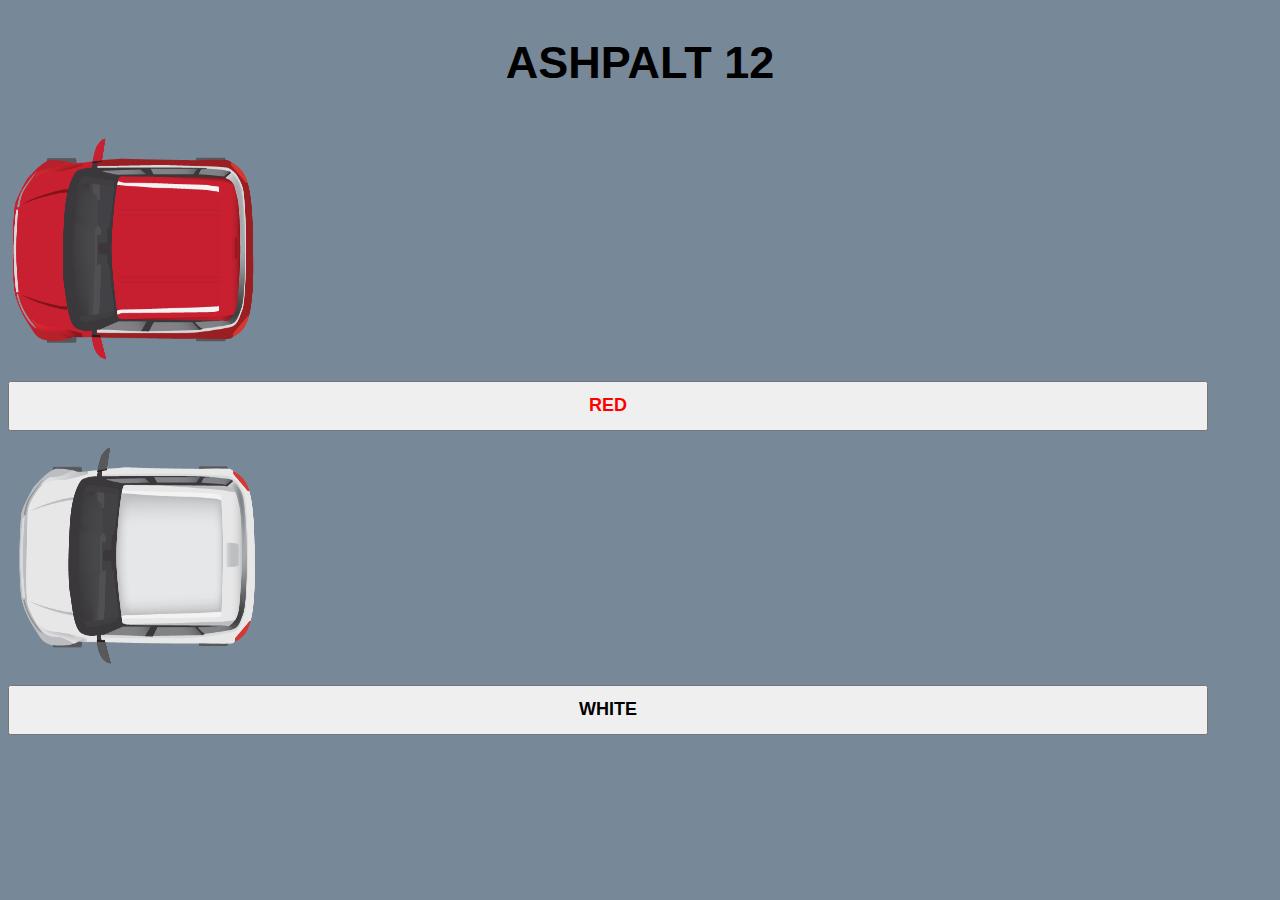
<file: index.html>
<!DOCTYPE html>
<html lang="en">
<head>
    <meta charset="UTF-8">
    <meta http-equiv="X-UA-Compatible" content="IE=edge">
    <meta name="viewport" content="width=device-width, initial-scale=1.0">
    <link rel="stylesheet" href="css/menu.css">
    <title>Document</title>
</head>
<body>
    <center style="font-size: 30px; font-family: 'Gill Sans', 'Gill Sans MT', Calibri, 'Trebuchet MS', sans-serif; font-weight: bold;"><h2>ASHPALT 12</h2></center>
    <div class="button">
        <img src="images/merah.png" alt="" style="width: 250px; height: 250px;">
        <a href="malam.html">
            <button style="height: 50px; width: 1200px; margin-top: 0%; font-size: large; font-weight: bold; color: red;">RED</button>
        </a>
    </div>
    <div class="button">
        <img src="images/putih.png" alt="" style="width: 250px; height: 250px;">
        <a href="siang.html">
            <button style="height: 50px; width: 1200px; margin-top: 0%; font-size: large; font-weight: bold;">WHITE</button>
        </a>
    </div>        
</body>
</html>
</file>
<file: css/menu.css>
body{
    margin-top: 0px;
    background-color: lightslategray;
}
</file>
